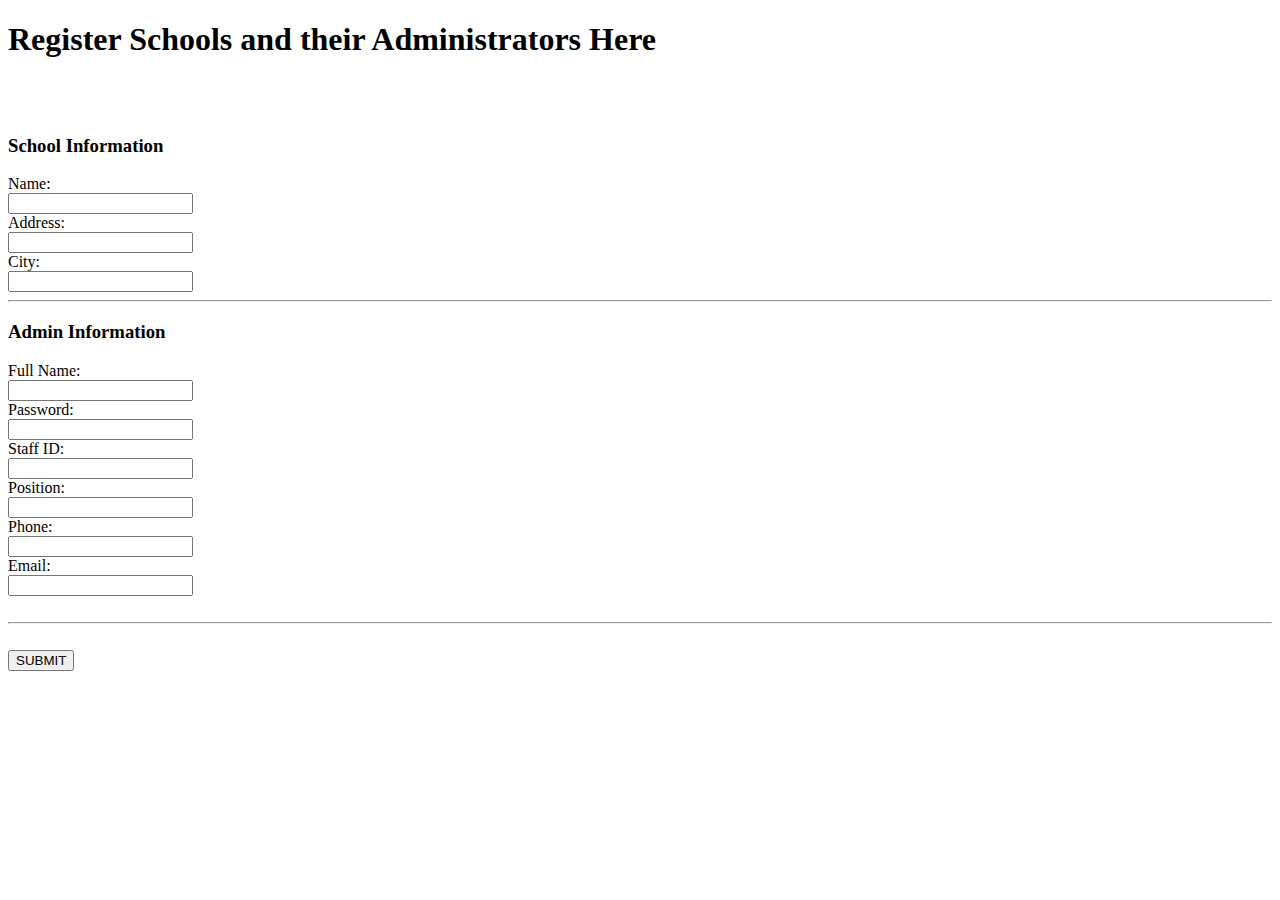
<file: registerSchool.html>
<!DOCTYPE html>
<html lang="en">
<meta charset="UTF-8">
<title>Register School</title>
<meta name="viewport" content="width=device-width,initial-scale=1">
<link href="https://cdn.jsdelivr.net/npm/bootstrap@5.2.2/dist/css/bootstrap.min.css" rel="stylesheet" integrity="sha384-Zenh87qX5JnK2Jl0vWa8Ck2rdkQ2Bzep5IDxbcnCeuOxjzrPF/et3URy9Bv1WTRi" crossorigin="anonymous">
<script src="https://cdn.jsdelivr.net/npm/bootstrap@5.2.2/dist/js/bootstrap.bundle.min.js" integrity="sha384-OERcA2EqjJCMA+/3y+gxIOqMEjwtxJY7qPCqsdltbNJuaOe923+mo//f6V8Qbsw3" crossorigin="anonymous"></script>

<link rel="stylesheet" href="">
<style>
</style>
<script src=""></script>
<body>
<div class="container">

<div>
    <div class="">
    <h1>Register Schools and their Administrators Here</h1>
    <br>
    <br>
    </div>
    <div id="schoolInfo">
        <h3>School Information</h3>
        <form>
            <div class="row">
                <label class="col-sm-1 col-form-label" for="schName">Name:</label>
                <div class="col-sm-3">
                    <input type="text" class="form-control"id="schName" name="schName"><br>
                </div>    
            </div>    
            <div class="row">
                <label class="col-sm-1 col-form-label" for="schAdrress">Address:</label>
                <div class="col-sm-9">
                    <input type="text" class="form-control"id="schAddress" name="schAddress"><br>
                </div>    
            </div> 
            <div class="row">
                <label class="col-sm-1 col-form-label" for="city">City:</label>
                <div class="col-sm-3">
                    <input type="text" class="form-control"id="city" name="city"><br>
                </div>    
            </div>
        </form>
    </div>
    <hr>
    <div id="adminInfo">
        <h3>Admin Information</h3>
        <form>
            <div class="row">
                <label class="col-sm-1 col-form-label" for="adName">Full Name:</label>
                <div class="col-sm-3">
                    <input type="text" class="form-control"id="adname" name="adName"><br>
                </div>    
            </div> 
            <div class="row">
                <label class="col-sm-1 col-form-label" for="adPass">Password:</label>
                <div class="col-sm-3">
                    <input type="password" class="form-control"id="adPass" name="adPass"><br>
                </div>    
            </div> 
            <div class="row">
                <label class="col-sm-1 col-form-label" for="staffId">Staff ID:</label>
                <div class="col-sm-3">
                    <input type="text" class="form-control"id="staffId" name="staffId"><br>
                </div>    
            </div> 
            <div class="row">
                <label class="col-sm-1 col-form-label" for="position">Position:</label>
                <div class="col-sm-3">
                    <input type="text" class="form-control"id="position" name="position"><br>
                </div>    
            </div> 
            <div class="row">
                <label class="col-sm-1 col-form-label" for="adPhone">Phone:</label>
                <div class="col-sm-3">
                    <input type="number" class="form-control"id="adPhone" name="adPhone"><br>
                </div>    
            </div> 
            <div class="row">
                <label class="col-sm-1 col-form-label" for="adEmail">Email:</label>
                <div class="col-sm-3">
                    <input type="email" class="form-control"id="adEmail" name="adEmail"><br>
                </div>    
            </div> 
        </form>
    </div>
    <br>
    <hr>
    <br>
    <button type="submit" class="btn btn-primary btn-lg" id="regSchSubmit">SUBMIT</button>
</div>
</div>
</body>
</html>
</file>
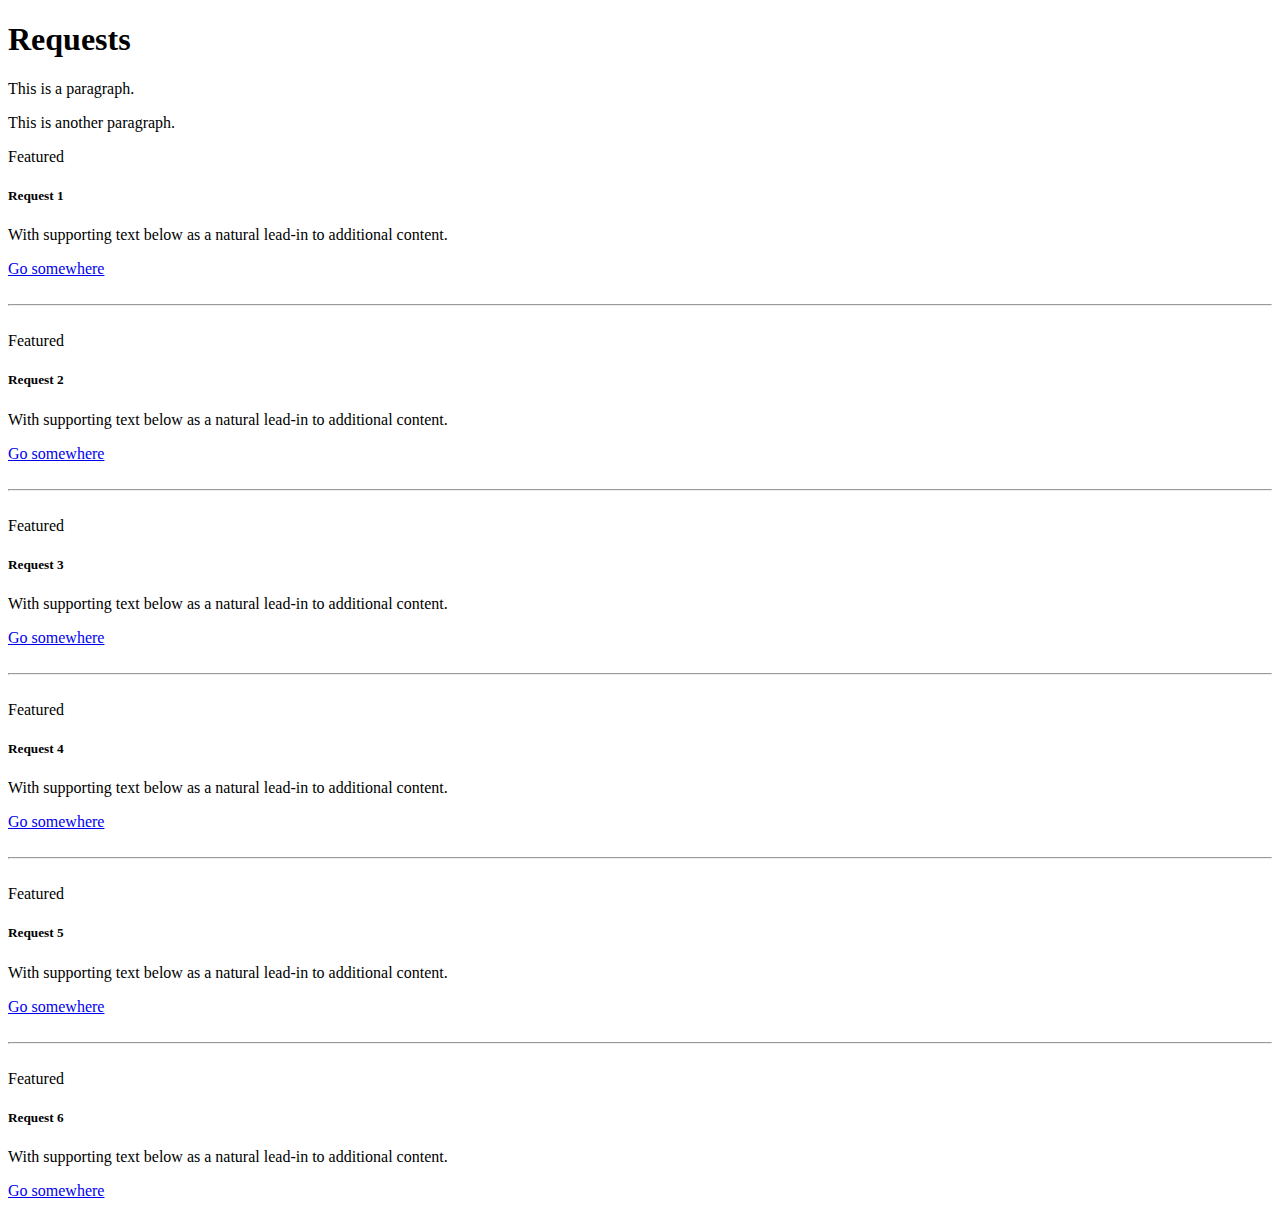
<file: viewRequests.html>
<!DOCTYPE html>
<html lang="en">
<meta charset="UTF-8">
<title>View Request</title>
<meta name="viewport" content="width=device-width,initial-scale=1">
<!-- CSS only -->
<link href="https://cdn.jsdelivr.net/npm/bootstrap@5.2.2/dist/css/bootstrap.min.css" rel="stylesheet" integrity="sha384-Zenh87qX5JnK2Jl0vWa8Ck2rdkQ2Bzep5IDxbcnCeuOxjzrPF/et3URy9Bv1WTRi" crossorigin="anonymous">
<script src="https://cdn.jsdelivr.net/npm/bootstrap@5.2.2/dist/js/bootstrap.bundle.min.js" integrity="sha384-OERcA2EqjJCMA+/3y+gxIOqMEjwtxJY7qPCqsdltbNJuaOe923+mo//f6V8Qbsw3" crossorigin="anonymous"></script>
<link rel="stylesheet" href="">
<style>
</style>
<script src=""></script>
<body>



<div class="container">
    
    <h1>Requests</h1>
    
    <p>This is a paragraph.</p>
    <p>This is another paragraph.</p>
</div>
<div class="container">
        <div class="card">
            <div class="card-header">
            Featured
            </div>
            <div class="container">
            <div class="card-body">
            <h5 class="card-title">Request 1</h5>
            <p class="card-text">With supporting text below as a natural lead-in to additional content.</p>
            <a href="#" class="btn btn-primary">Go somewhere</a>
            </div>
        </div>
        <br>
        <hr>
        <br>
        <div class="card">
            <div class="card-header">
            Featured
            </div>
            <div class="card-body">
            <h5 class="card-title">Request 2</h5>
            <p class="card-text">With supporting text below as a natural lead-in to additional content.</p>
            <a href="#" class="btn btn-primary">Go somewhere</a>
            </div>
        </div>
        <br>
        <hr>
        <br>
        <div class="card">
            <div class="card-header">
            Featured
            </div>
            <div class="container">
            <div class="card-body">
            <h5 class="card-title">Request 3</h5>
            <p class="card-text">With supporting text below as a natural lead-in to additional content.</p>
            <a href="#" class="btn btn-primary">Go somewhere</a>
            </div>
        </div>
        <br>
        <hr>
        <br>
        <div class="card">
            <div class="card-header">
            Featured
            </div>
            <div class="card-body">
            <h5 class="card-title">Request 4</h5>
            <p class="card-text">With supporting text below as a natural lead-in to additional content.</p>
            <a href="#" class="btn btn-primary">Go somewhere</a>
            </div>
        </div>
        <br>
        <hr>
        <br>
        <div class="card">
            <div class="card-header">
            Featured
            </div>
            <div class="container">
            <div class="card-body">
            <h5 class="card-title">Request 5</h5>
            <p class="card-text">With supporting text below as a natural lead-in to additional content.</p>
            <a href="#" class="btn btn-primary">Go somewhere</a>
            </div>
        </div>
        <br>
        <hr>
        <br>
        <div class="card">
            <div class="card-header">
            Featured
            </div>
            <div class="card-body">
            <h5 class="card-title">Request 6</h5>
            <p class="card-text">With supporting text below as a natural lead-in to additional content.</p>
            <a href="#" class="btn btn-primary">Go somewhere</a>
            </div>
        </div>
    </div>
</div>
</body>
</html>
</file>
